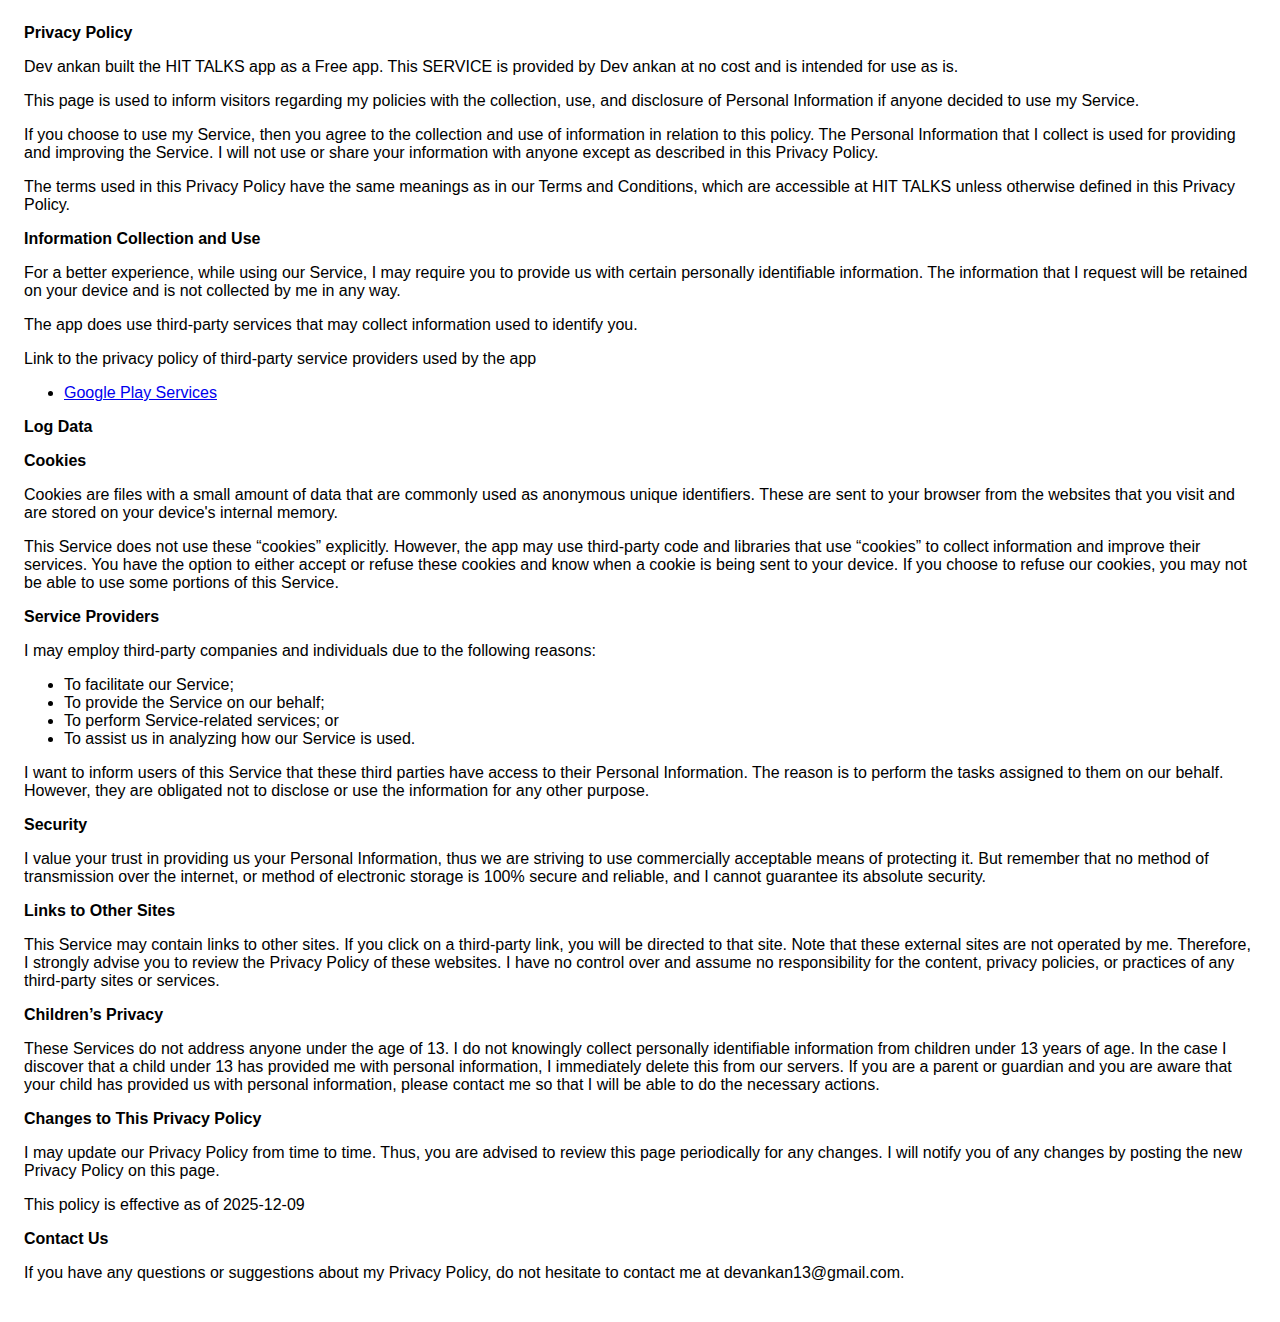
<file: index.html>
<!DOCTYPE html>
    <html>
    <head>
      <meta charset='utf-8'>
      <meta name='viewport' content='width=device-width'>
      <title>Privacy Policy</title>
      <style> body { font-family: 'Helvetica Neue', Helvetica, Arial, sans-serif; padding:1em; } </style>
    </head>
    <body>
    <strong>Privacy Policy</strong> <p>
                  Dev ankan built the HIT TALKS app as
                  a Free app. This SERVICE is provided by
                  Dev ankan at no cost and is intended for use as
                  is.
                </p> <p>
                  This page is used to inform visitors regarding my
                  policies with the collection, use, and disclosure of Personal
                  Information if anyone decided to use my Service.
                </p> <p>
                  If you choose to use my Service, then you agree to
                  the collection and use of information in relation to this
                  policy. The Personal Information that I collect is
                  used for providing and improving the Service. I will not use or share your information with
                  anyone except as described in this Privacy Policy.
                </p> <p>
                  The terms used in this Privacy Policy have the same meanings
                  as in our Terms and Conditions, which are accessible at
                  HIT TALKS unless otherwise defined in this Privacy Policy.
                </p> <p><strong>Information Collection and Use</strong></p> <p>
                  For a better experience, while using our Service, I
                  may require you to provide us with certain personally
                  identifiable information. The information that
                  I request will be retained on your device and is not collected by me in any way.
                </p> <div><p>
                    The app does use third-party services that may collect
                    information used to identify you.
                  </p> <p>
                    Link to the privacy policy of third-party service providers used
                    by the app
                  </p> <ul><li><a href="https://www.google.com/policies/privacy/" target="_blank" rel="noopener noreferrer">Google Play Services</a></li><!----><!----><!----><!----><!----><!----><!----><!----><!----><!----><!----><!----><!----><!----><!----><!----><!----><!----><!----><!----><!----><!----><!----><!----><!----><!----><!----></ul></div> <p><strong>Log Data</strong></p> <p>
        
                </p> <p><strong>Cookies</strong></p> <p>
                  Cookies are files with a small amount of data that are
                  commonly used as anonymous unique identifiers. These are sent
                  to your browser from the websites that you visit and are
                  stored on your device's internal memory.
                </p> <p>
                  This Service does not use these “cookies” explicitly. However,
                  the app may use third-party code and libraries that use
                  “cookies” to collect information and improve their services.
                  You have the option to either accept or refuse these cookies
                  and know when a cookie is being sent to your device. If you
                  choose to refuse our cookies, you may not be able to use some
                  portions of this Service.
                </p> <p><strong>Service Providers</strong></p> <p>
                  I may employ third-party companies and
                  individuals due to the following reasons:
                </p> <ul><li>To facilitate our Service;</li> <li>To provide the Service on our behalf;</li> <li>To perform Service-related services; or</li> <li>To assist us in analyzing how our Service is used.</li></ul> <p>
                  I want to inform users of this Service
                  that these third parties have access to their Personal
                  Information. The reason is to perform the tasks assigned to
                  them on our behalf. However, they are obligated not to
                  disclose or use the information for any other purpose.
                </p> <p><strong>Security</strong></p> <p>
                  I value your trust in providing us your
                  Personal Information, thus we are striving to use commercially
                  acceptable means of protecting it. But remember that no method
                  of transmission over the internet, or method of electronic
                  storage is 100% secure and reliable, and I cannot
                  guarantee its absolute security.
                </p> <p><strong>Links to Other Sites</strong></p> <p>
                  This Service may contain links to other sites. If you click on
                  a third-party link, you will be directed to that site. Note
                  that these external sites are not operated by me.
                  Therefore, I strongly advise you to review the
                  Privacy Policy of these websites. I have
                  no control over and assume no responsibility for the content,
                  privacy policies, or practices of any third-party sites or
                  services.
                </p> <p><strong>Children’s Privacy</strong></p> <div><p>
                    These Services do not address anyone under the age of 13.
                    I do not knowingly collect personally
                    identifiable information from children under 13 years of age. In the case
                    I discover that a child under 13 has provided
                    me with personal information, I immediately
                    delete this from our servers. If you are a parent or guardian
                    and you are aware that your child has provided us with
                    personal information, please contact me so that
                    I will be able to do the necessary actions.
                  </p></div> <!----> <p><strong>Changes to This Privacy Policy</strong></p> <p>
                  I may update our Privacy Policy from
                  time to time. Thus, you are advised to review this page
                  periodically for any changes. I will
                  notify you of any changes by posting the new Privacy Policy on
                  this page.
                </p> <p>This policy is effective as of 2025-12-09</p> <p><strong>Contact Us</strong></p> <p>
                  If you have any questions or suggestions about my
                  Privacy Policy, do not hesitate to contact me at devankan13@gmail.com.
    </body>
    </html>
</file>
